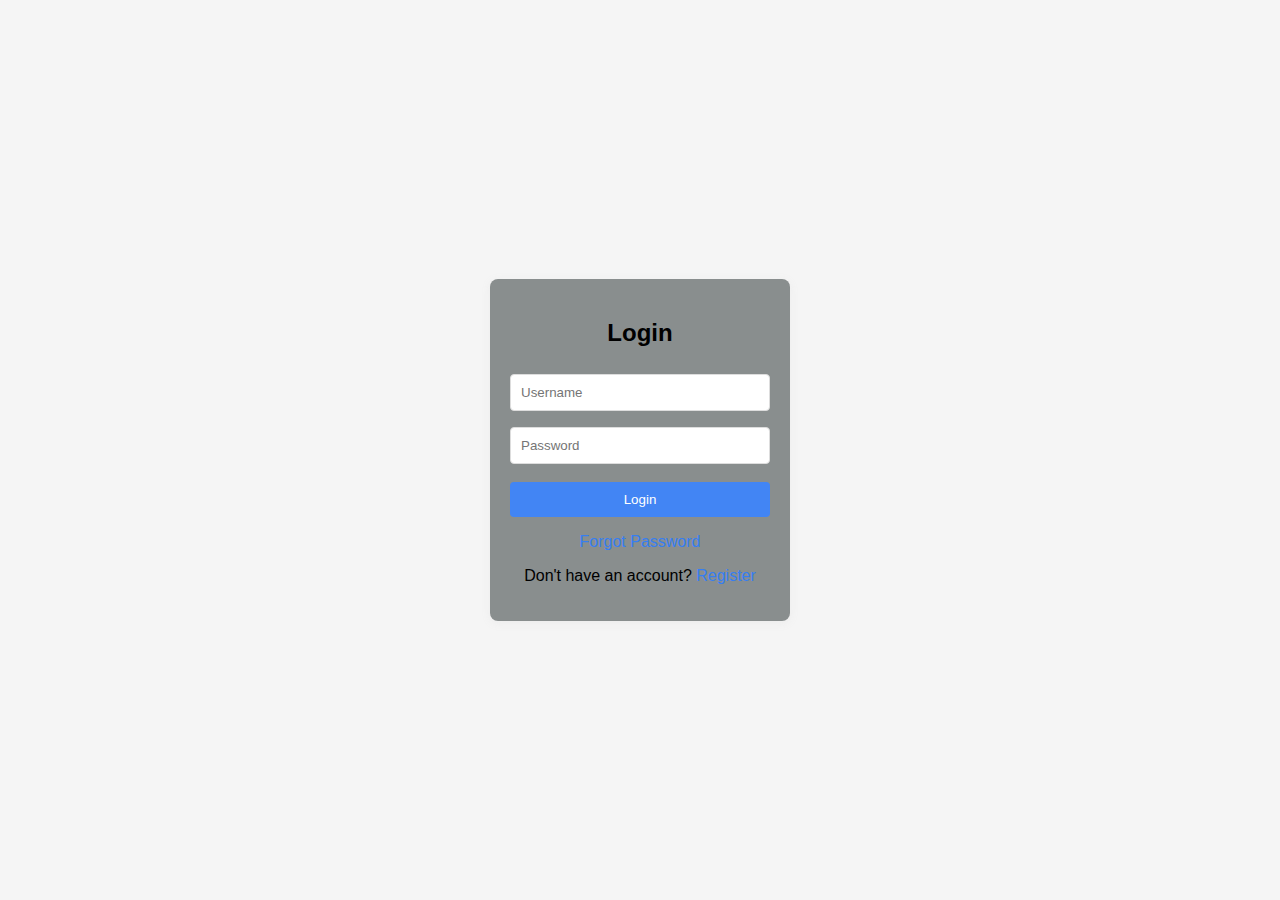
<file: index.html>
<!DOCTYPE html>
<html>
<head>
    <title>Login Page</title>
    <link rel="stylesheet" href="style.css">
</head>
<body>
    <div class="container">

        <div class="form-container" id="login-form">
            <h2>Login</h2>
            <form id="login">
                <input type="text" id="login-username" placeholder="Username" required>
                <input type="password" id="login-password" placeholder="Password" required>
                <button type="submit">Login</button>
                <p><a href="#" id="forgot-password">Forgot Password</a></p>
            </form>
            <p>Don't have an account? <a href="#" id="show-register">Register</a></p>
            <p id="login-error" class="error"></p>
        </div>


        <div class="form-container hidden" id="register-form">
            <h2>Register</h2>
            <form id="register">
                <input type="text" id="reg-username" placeholder="Username" required>
                <input type="password" id="reg-password" placeholder="Password" required>
                <button type="submit">Register</button>
            </form>
            <p>Already have an account? <a href="#" id="show-login">Login</a></p>
            <p id="register-error" class="error"></p>
        </div>

    </div>    

    <script src="script.js"></script>
</body>
</html>
</file>
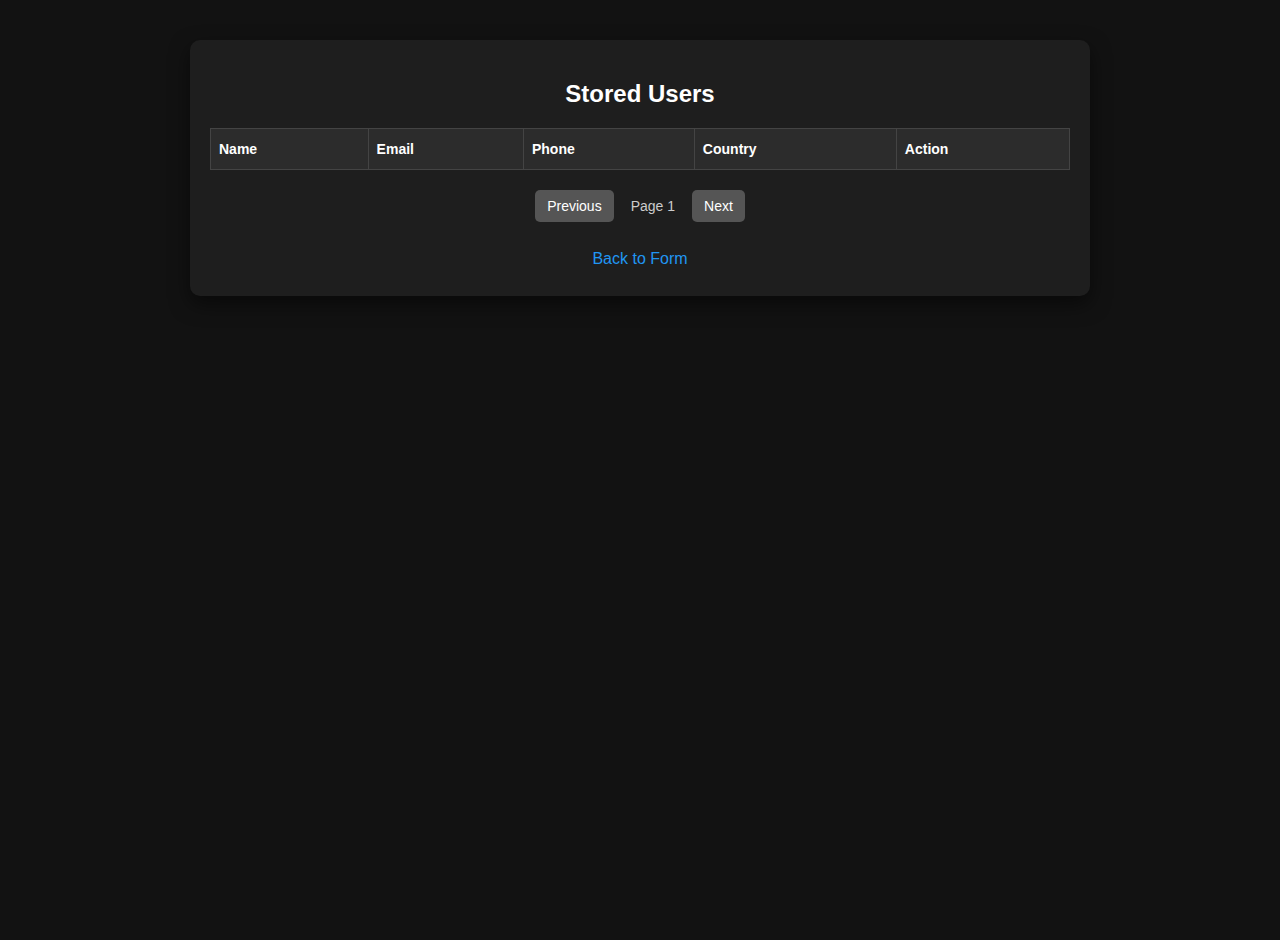
<file: task1/display.html>
<!DOCTYPE html>
<html lang="en">
<head>
  <meta charset="UTF-8" />
  <meta name="viewport" content="width=device-width, initial-scale=1.0"/>
  <title>User Data</title>
  <link rel="stylesheet" href="display.css" />
</head>
<body>
<div class="container">
  <h2>Stored Users</h2>
  <div class="table-responsive">
    <table>
      <thead>
        <tr>
          <th>Name</th>
          <th>Email</th>
          <th>Phone</th>
          <th>Country</th>
          <th>Action</th>
        </tr>
      </thead>
      <tbody id="userTableBody">
        <!-- Data will be inserted here -->
      </tbody>
    </table>
  </div>
  <div id="pagination"></div>
  <a href="login.html">Back to Form</a>
</div>
<script src="app.js"></script>
</body>
</html>
</file>
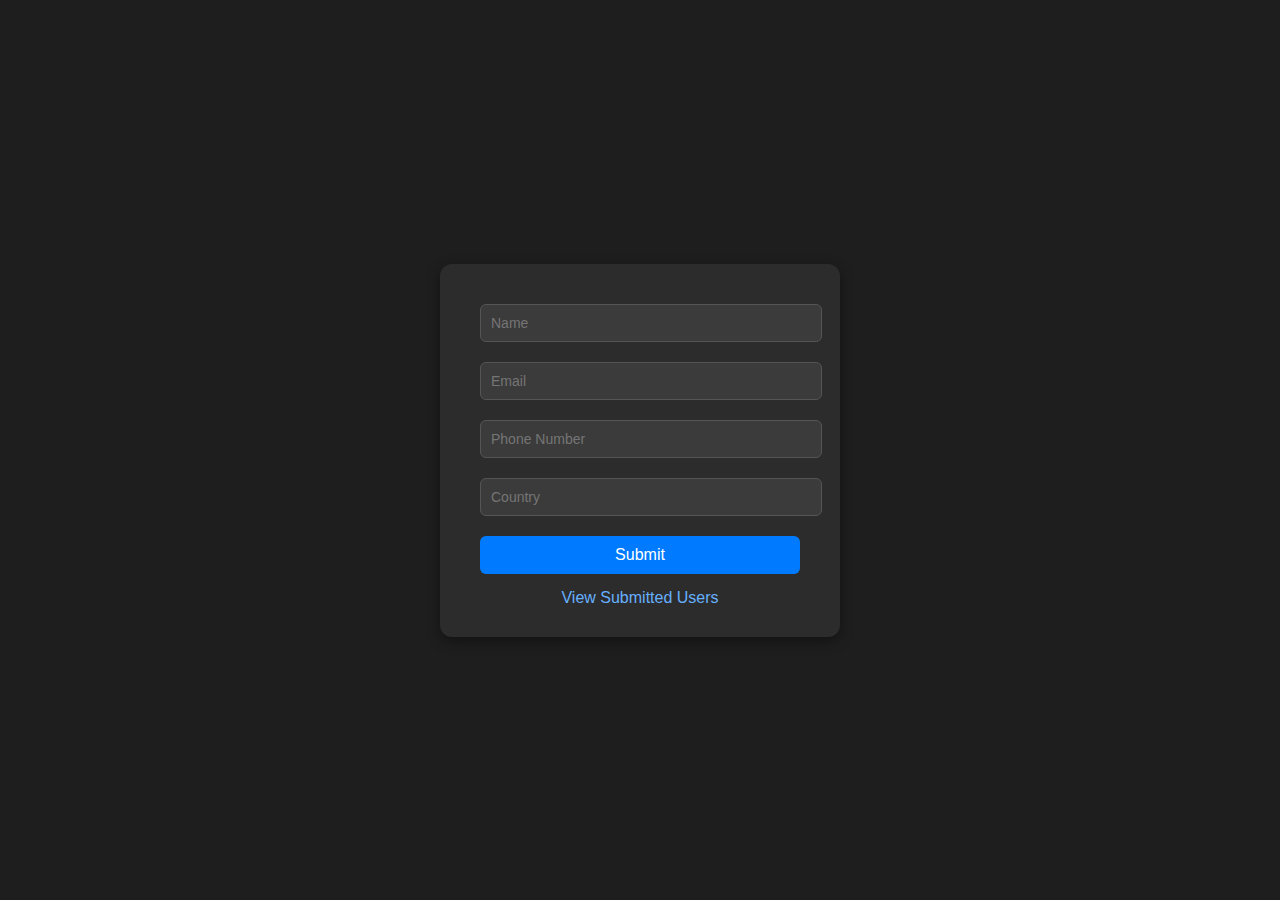
<file: task1/login.html>
<!DOCTYPE html>
<html lang="en">
<head>
  <meta charset="UTF-8" />
  <meta name="viewport" content="width=device-width, initial-scale=1.0"/>
  <title>Login Page</title>
  <link rel="stylesheet" href="login.css" />
</head>
<body>
  <div class="form-container">
<form id="userForm">
  <input type="text" id="name" placeholder="Name" required>
  <input type="email" id="email" placeholder="Email" required>
  <input type="tel" id="phone" placeholder="Phone Number" required>
  <input type="text" id="country" placeholder="Country" required>
  
  <button type="submit">Submit</button>
</form>
    <div class="link">
      <a href="display.html">View Submitted Users</a>
    </div>
  </div>
  <script src="app.js"></script>
</body>
</html>
</file>
<file: style.css>
body {
    font-family: Arial, sans-serif;
    display: flex;
    justify-content: center;
    align-items: center;
    height: 100vh;
    margin: 0;
    background-color: #f5f5f5;
}

.container {
    width: 300px;
    text-align: center;
}

.form-container, .dashboard {
    background: rgb(137, 142, 142);
    padding: 20px;
    border-radius: 8px;
    box-shadow: 0 2px 10px rgba(167, 164, 164, 0.1);
}

input {
    width: 100%;
    padding: 10px;
    margin: 8px 0;
    box-sizing: border-box;
    border: 1px solid #ddd;
    border-radius: 4px;
}

button {
    width: 100%;
    padding: 10px;
    background-color: #4285f4;
    color: white;
    border: none;
    border-radius: 4px;
    cursor: pointer;
    margin-top: 10px;
}

button:hover {
    background-color: #3367d6;
}

.hidden {
    display: none;
}

.error {
    color: red;
    font-size: 14px;
    margin-top: 10px;
}

a {
    color: #367ef2;
    text-decoration: none;
}

a:hover {
    text-decoration: underline;
}
</file>
<file: task1/display.css>
body {
  background-color: #121212;
  color: white;
  font-family: Arial, sans-serif;
  margin: 0;
  padding: 20px;
  min-height: 100vh;
  display: flex;
  justify-content: center;
  align-items: flex-start;
}

.container {
  background-color: #1e1e1e;
  padding: 20px;
  border-radius: 10px;
  box-shadow: 0 8px 20px rgba(0, 0, 0, 0.5);
  width: 100%;
  max-width: 900px;
  box-sizing: border-box;
  margin: 20px 0;
}

h2 {
  text-align: center;
  margin-bottom: 20px;
  color: #fff;
}

.table-responsive {
  width: 100%;
  overflow-x: auto;
  margin-bottom: 20px;
  -webkit-overflow-scrolling: touch;
}

table {
  width: 100%;
  border-collapse: collapse;
  min-width: 600px; /* Minimum width before scrolling */
}

th, td {
  border: 1px solid #444;
  padding: 12px 8px;
  text-align: left;
  font-size: 14px;
}

th {
  background-color: #2c2c2c;
  color: #fff;
  position: sticky;
  top: 0;
}

tr:nth-child(even) {
  background-color: #252525;
}

tr:hover {
  background-color: #333;
}

a {
  text-align: center;
  display: block;
  color: #2196f3;
  text-decoration: none;
  margin-top: 15px;
  padding: 8px;
  border-radius: 5px;
  transition: background-color 0.3s;
}

a:hover {
  background-color: rgba(33, 150, 243, 0.1);
}

/* Button styles */
button {
  padding: 6px 12px;
  border-radius: 4px;
  border: none;
  cursor: pointer;
  font-size: 14px;
  transition: all 0.3s;
}

.edit-btn {
  background-color: #2196f3;
  color: white;
}

.edit-btn:hover {
  background-color: #0d8bf2;
}

.save-btn {
  background-color: #4CAF50;
  color: white;
}

.save-btn:hover {
  background-color: #3e8e41;
}

/* Input styles for edit mode */
.edit-input {
  width: 100%;
  padding: 6px;
  box-sizing: border-box;
  border: 1px solid #444;
  border-radius: 4px;
  background-color: #333;
  color: white;
  font-size: 14px;
}

/* Pagination styles */
#pagination {
  text-align: center;
  margin: 20px 0;
  display: flex;
  justify-content: center;
  flex-wrap: wrap;
  gap: 5px;
}

#pagination button {
  background-color: #2196f3;
  border: none;
  color: white;
  padding: 8px 12px;
  border-radius: 5px;
  cursor: pointer;
  font-size: 14px;
  transition: background-color 0.3s ease;
  min-width: 40px;
}

#pagination button:hover:not(:disabled) {
  background-color: #0d8bf2;
}

#pagination button:disabled {
  background-color: #555;
  cursor: default;
}

#pagination span {
  font-size: 14px;
  color: #ccc;
  padding: 8px 12px;
  display: inline-block;
}

/* Responsive adjustments */
@media (max-width: 768px) {
  body {
    padding: 10px;
  }
  
  .container {
    padding: 15px;
  }
  
  th, td {
    padding: 8px 6px;
    font-size: 13px;
  }
}

@media (max-width: 600px) {
  .table-responsive {
    border: 1px solid #444;
    border-radius: 5px;
  }
  
  #pagination {
    flex-direction: column;
    align-items: center;
  }
  
  #pagination button {
    margin: 2px 0;
  }
}

@media (max-width: 480px) {
  .container {
    padding: 10px;
  }
  
  h2 {
    font-size: 1.3rem;
  }
  
  th, td {
    padding: 6px 4px;
    font-size: 12px;
  }
  
  a {
    padding: 6px;
    font-size: 14px;
  }
  
  button {
    padding: 4px 8px;
    font-size: 12px;
  }
  
  .edit-input {
    padding: 4px;
    font-size: 12px;
  }
}

@media (max-width: 360px) {
  th, td {
    padding: 5px 3px;
    font-size: 11px;
  }
  
  #pagination button {
    padding: 6px 8px;
    font-size: 12px;
    min-width: 30px;
    margin: 1px 0;
    width: 100%;
  }
  
  #pagination span {
    font-size: 12px;
    padding: 6px 8px;
  }
}
</file>
<file: task1/login.css>
body {
  margin: 0;
  padding: 0;
  font-family: Arial, sans-serif;
  background-color: #1e1e1e;
  color: #ccc;
  display: flex;
  justify-content: center;
  align-items: center;
  min-height: 100vh;
}

.form-container,
.table-container {
  background-color: #2c2c2c;
  padding: 30px 40px;
  border-radius: 12px;
  box-shadow: 0 4px 14px rgba(0, 0, 0, 0.4);
  width: 90%;
  max-width: 400px;
  box-sizing: border-box;
}

form input,
form select {
  width: 100%;
  padding: 10px;
  margin: 10px 0;
  background-color: #3b3b3b;
  border: 1px solid #555;
  border-radius: 6px;
  color: #eee;
  font-size: 14px;
}

input[type="file"] {
  padding: 4px;
}

input[type="checkbox"] {
  margin-right: 6px;
}

.checkbox-label {
  display: flex;
  align-items: center;
  font-size: 14px;
}

button {
  width: 100%;
  padding: 10px;
  background-color: #007bff;
  color: white;
  border: none;
  border-radius: 6px;
  font-size: 16px;
  cursor: pointer;
  margin-top: 10px;
}

button:hover {
  background-color: #0056b3;
}

.link {
  margin-top: 15px;
  text-align: center;
}

.link a {
  color: #66b0ff;
  text-decoration: none;
}

table {
  width: 100%;
  border-collapse: collapse;
  margin-top: 20px;
}

th,
td {
  border: 1px solid #555;
  padding: 8px;
  text-align: center;
}

@media (max-width: 480px) {
  .form-container,
  .table-container {
    padding: 20px;
  }
}
</file>
